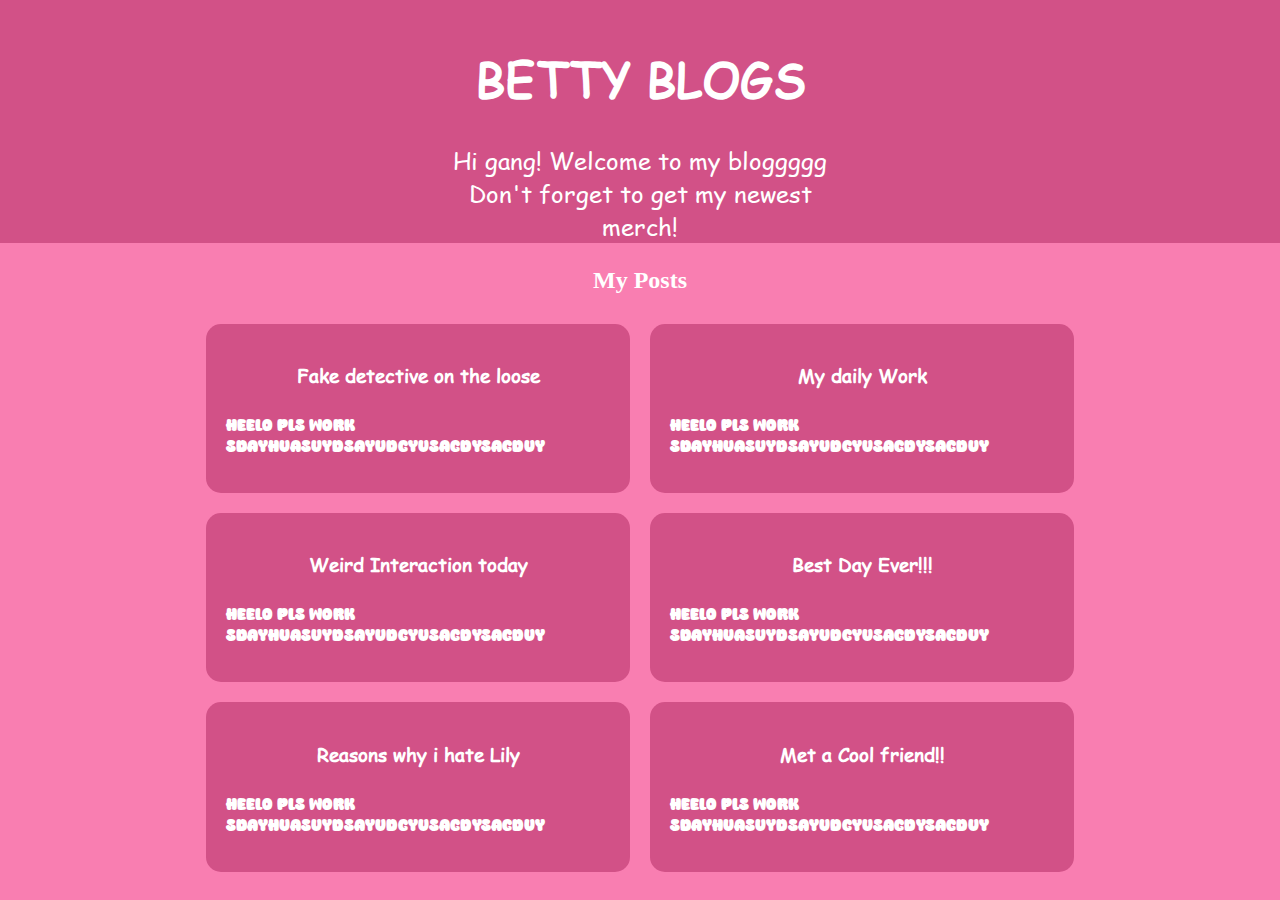
<file: index.html>
<!DOCTYPE html>
<html lang="en">
<head>
    <meta charset="UTF-8">
    <meta name="viewport" content="width=device-width, initial-scale=1.0">
    <title>Document</title>
    <link rel="stylesheet" href="style.css">    
</head>
<body>
    <div class="header">
        <h1>BETTY BLOGS</h1>
        <p>Hi gang! Welcome to my bloggggg <br> Don't forget to get my newest <br>merch!</p>
    </div>
    <div class="content">
        <h2 id ="will">My Posts</h2>
        <div class="blogcontainer">

            <a href="Page.html?text=Fake Detective on thee loose&desc=There is a fake ahh  detective" class="blogs">
                <h3 class="blogtitle" id ="bl1">Fake detective on the loose</h3>
                <p class="blogdescription" id  ="de1">HEELO PLS WORK SDAYHuasUYdsayudgyusagdysagduy</p>
            </a>

            <a href="Page.html?text=My daily Work&desc=I have so many work" class="blogs">
                <h3 class="blogtitle" >My daily Work</h3>
                <p class="blogdescription">HEELO PLS WORK SDAYHuasUYdsayudgyusagdysagduy</p>
            </a>

            <a href="Page.html?text=Weird Interaction today&desc=I met this weird ahh guy" class="blogs">
                <h3 class="blogtitle" >Weird Interaction today</h3>
                <p class="blogdescription">HEELO PLS WORK SDAYHuasUYdsayudgyusagdysagduy</p>
            </a>

            <a href="Page.html?text=Best Day Ever!!!&desc=I have sold 100 million copies of merch" class="blogs">
                <h3 class="blogtitle" >Best Day Ever!!!</h3>
                <p class="blogdescription">HEELO PLS WORK SDAYHuasUYdsayudgyusagdysagduy</p>
            </a>

            <a href="Page.html?text=Reasons why i hate Lily&desc=Her vibe  is totally Off!!" class="blogs">
                <h3 class="blogtitle" >Reasons why i hate Lily</h3>
                <p class="blogdescription">HEELO PLS WORK SDAYHuasUYdsayudgyusagdysagduy</p>
            </a>

            <a href="Page.html?text=Met a Cool friend!!&desc=Potter is so cool" class="blogs">
                <h3 class="blogtitle">Met a Cool friend!!</h3>
                <p class="blogdescription">HEELO PLS WORK SDAYHuasUYdsayudgyusagdysagduy</p>
            </a>
        </div>
    </div> 
    <script src ="index.js"></script>
</body>
</html>
</file>
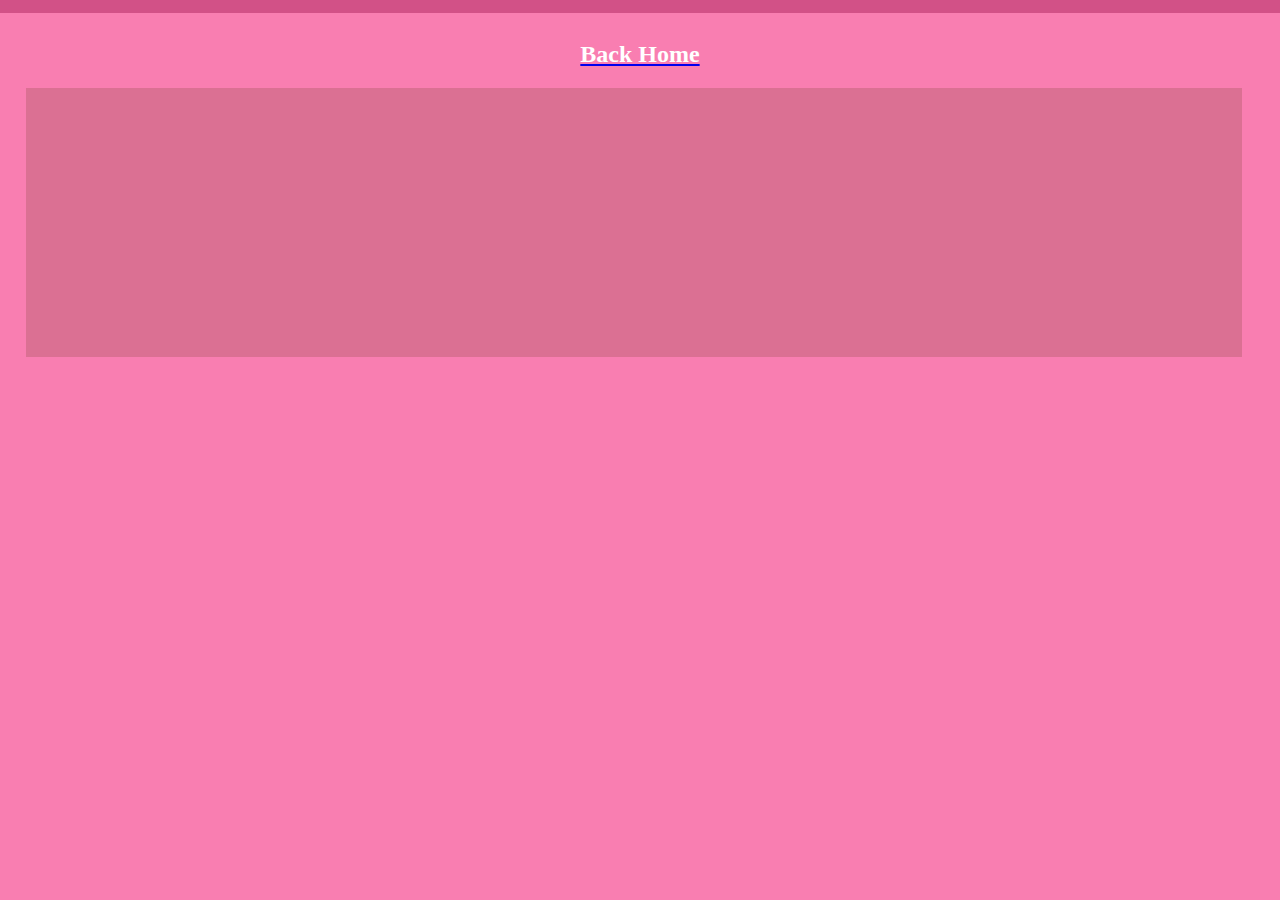
<file: Page.html>
<!DOCTYPE html>
<html lang="en">
<head>
    <meta charset="UTF-8">
    <meta name="viewport" content="width=device-width, initial-scale=1.0">
    <link rel="stylesheet" href="style.css">
    <title>Document</title>
</head>
<body>
    <div class ="header">
        <h3 id = "blogTitlee">Fake Detective on the Loose</h3>
    </div>
    <div class = "content">
        <a href="index.html"><h2>Back Home</h2></a>
        <div style ="background-color: palevioletred;margin-left: 2%;margin-right: 3%;padding-top: 10%;padding-bottom: 10%;">
        <h2 class ="blogdescription" id ="maindes"></h2></div>
    </div>
    <script src ="index.js"></script>
</body>
</html>
</file>
<file: style.css>
body { 
    margin: 0px;
    color: white;
    background-color: rgb(249, 126, 177);
}

.header {
    padding-top: 1%;
    font-family: comic;
    text-align: center;
    font-size: 150%;
    background-color: rgb(210, 81, 135);
}


.content h2 {
    color:white;
    text-align: center;
}

.banner {
    background-image: url("https://encrypted-tbn0.gstatic.com/images?q=tbn:ANd9GcTuNLQcUtdErsaVaXScq3XuUF3je25lZSjoFQ&s");
    background-color: rgb(210, 81, 135);
    background-blend-mode: color-burn;
}


.blogcontainer {
    display: flex;
    flex-wrap: wrap;
    justify-content:center;
}

.blogs {
    color:white;
    background-color: rgb(210, 81, 135);
    display: flex;
    flex-direction:column;
    align-items:center;
    justify-content: center;
    width: 30%;
    border-radius: 15px;
    text-decoration: none;
    padding: 20px;
    margin: 10px;
}

.blogtitle {   
    font-family: comic;
    font-size: 120%;
    margin-bottom: 10px;
}

.blogdescription {
    font-weight: lighter;
    font-family: cool;
    font-size: 100%;
}


/* Mobile compatablity style 

(It just changes some shit to make it look good for mobile)
*/
@font-face {
    font-family: cool;
    src: url("Atop-R99O3.ttf");
}
@font-face {
    font-family: comic;
    src: url("Comic\ Sans\ MS\ 400.ttf");
}

@media (max-width: 800px) {
    .blogs {
        width: 50%;
    }
}

@media (max-width: 480px) {
    .blogs {
        width: 100%;
    }

    .header {
        font-size: 120%; 
    }

    .blogtitle {
        font-size: 110%;
    }

    .blogdescription {
        font-size: 100%;
    }
}
</file>
